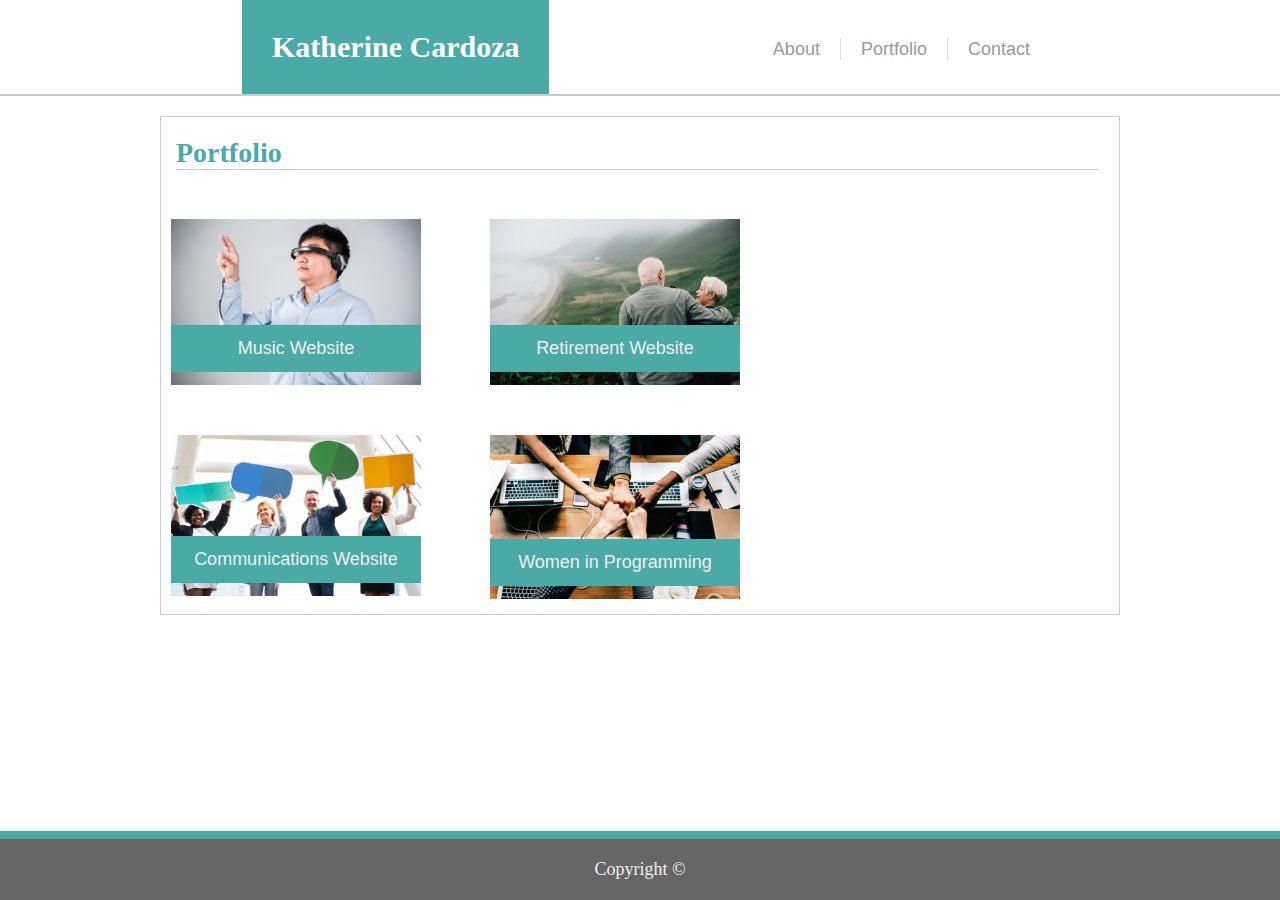
<file: portfolio.html>
<!DOCTYPE html>
<html lang="en-us">

<head>
    <meta charset="UTF-8">
    <title>Portfolio</title>
    <link rel="stylesheet" type="text/css" href="assets/css/style.css">
</head>

<body>
    
        <header>
            <div class="name">Katherine Cardoza</div> 
            <nav>
                   <ul>
                       <li><a href="index.html">About</a></li>
                       <li><a href="portfolio.html">Portfolio</a></li>
                       <li><a href="contact.html">Contact</a></li>
                   </ul>
               </nav>
        </header>
    
        <div class="content">
            <h1> Portfolio</h1>
            <div class="images">
                <img class="port-pic" src="assets/images/headphones.jpg">
                <p class="port-name">Music Website</p>
            </div>
        
            <div class="images">
                    <img class="port-pic" src="assets/images/retirement.jpeg">
                    <p class="port-name">Retirement Website</p>
            </div> 
            <div class="image-2">
                    <img class="port-pic" src="assets/images/speechbubbles.jpg">
                    <p class="port-name">Communications Website</p>
            </div>
            <div class="image-3">
                    <img class="port-pic" src="assets/images/women.jpg">
                    <p class="port-name">Women in Programming</p>
            </div>

    
        </div>
</body>
<footer> Copyright © </footer>
</html>
</file>
<file: assets/css/style.css>
* {
    box-sizing: border-box;
}

body {
    background-image: url("https://www.toptal.com/designers/subtlepatterns/patterns/gravel.png");
    font: 'Arial', 'Helvetica Neue', Helvetica, sans-serif;
    font-size: 18px;
    color: #777777;
    margin: 0;
    overflow: auto;
}
/* top of the page */
header {
    background: #fff;
    width: 100%;
    font-family: 'Georgia', Times, Times New Roman, serif;
    border-bottom: #cccccc solid 2px;
    float: left;
    margin-bottom: 20px;
}

.name{
    background-color: #4aaaa5;
    float: left;
    display: block;
    color: #fff;
    padding: 30px;
    font-size: 30px; 
    font-weight: bold; 
    margin-left: 242px;
}
nav {
    float: right;
    margin-right: 250px;
    margin-top: 20px;
}

ul {
    list-style: none;
    float: right;
}

li { 
    float: left;
	color: #999;
	margin-left: 20px;
	line-height: 22px;
	padding-left: 20px;
	border-left: 1px solid #ddd;
}

li:first-child {
    border-left: 0px;
}

a {
    color: #999;
    text-decoration: none;
    font-family: sans-serif;
}

/* main part of the page, form container, info, etc. */
.container{
    width: 960px;
    height: auto;
    margin: auto;
	clear: both;
    overflow: hidden;
    
}
.content {
    background-color: #fff;
    clear: both;
    overflow: auto;
    width: 960px;
    margin-right: auto;
    margin-left: auto;
    border: #cccccc solid 1px;
    margin-bottom: 25px 0;
}

h1 {
    color: #4aaaa5;
    border-bottom: solid 1px #ccc;
    font-weight: bold;
    margin-left: 15px;
    margin-right: 20px;
    font-size: 28px;
    margin-top: 20px;
}

.bio-pic {
    width: 200px;
    height: 200px; 
    float: left;
    margin-right: 20px;
    margin-left: 20px;

}

p{
    font-family: sans-serif;
    line-height: 1.5;
    margin-right: 10px;
}

/* bottom of the page */
footer {
    clear: both;
    background-color: #666;
    padding: 20px;
    color: #eee;
    border-top: 8px solid #4aaaa5;
    text-align: center;
    position: fixed;
    bottom: 0;
    width: 100%;
}

/* contact form */
form {
    margin-left: 20px;
    overflow: auto;
    padding-bottom: 20px;
}

label,
input [type=text],
input [type=email], 
textarea {
    display: block;
    width: 100%;
    font-family: sans-serif;
}

input[type=text],
input[type=email],
textarea {
  height: 20px;
  padding: 10px;
  font-size: 14px;
  width: 97%;
  border: 1px solid #ddd;
}

textarea {
    height: 200px;
}

input[type=submit] {
    padding: 10px 30px;
    font-size: 18px;
    color: #fff;
    cursor: pointer;
    background: #4aaaa5;
    border: 0 none;
  }

/* Portfolio */
.images{
    position: relative;
    float: left;
    width: 274px;
    margin: 20px 0 25px;
    padding: 10px;
    width: 33.3%;
    overflow: auto;
}
.image-2 {
    position: relative;
    float: left;
    width: 274px;
    padding: 10px;
    clear: both;
    overflow: auto;
    width: 33.3%;
}

.image-3{
    position: relative;
    width: 274px;
    padding: 10px;
    width: 33.3%;
    float: left;
    
}
.port-pic{
    width: 250px;
}

.port-name {
    text-align: center;
    background-color: #4aaaa5;
    color: #eee;
    width: 250px;
    padding: 10px;
    position: absolute;
    bottom: 10px;
}
</file>
